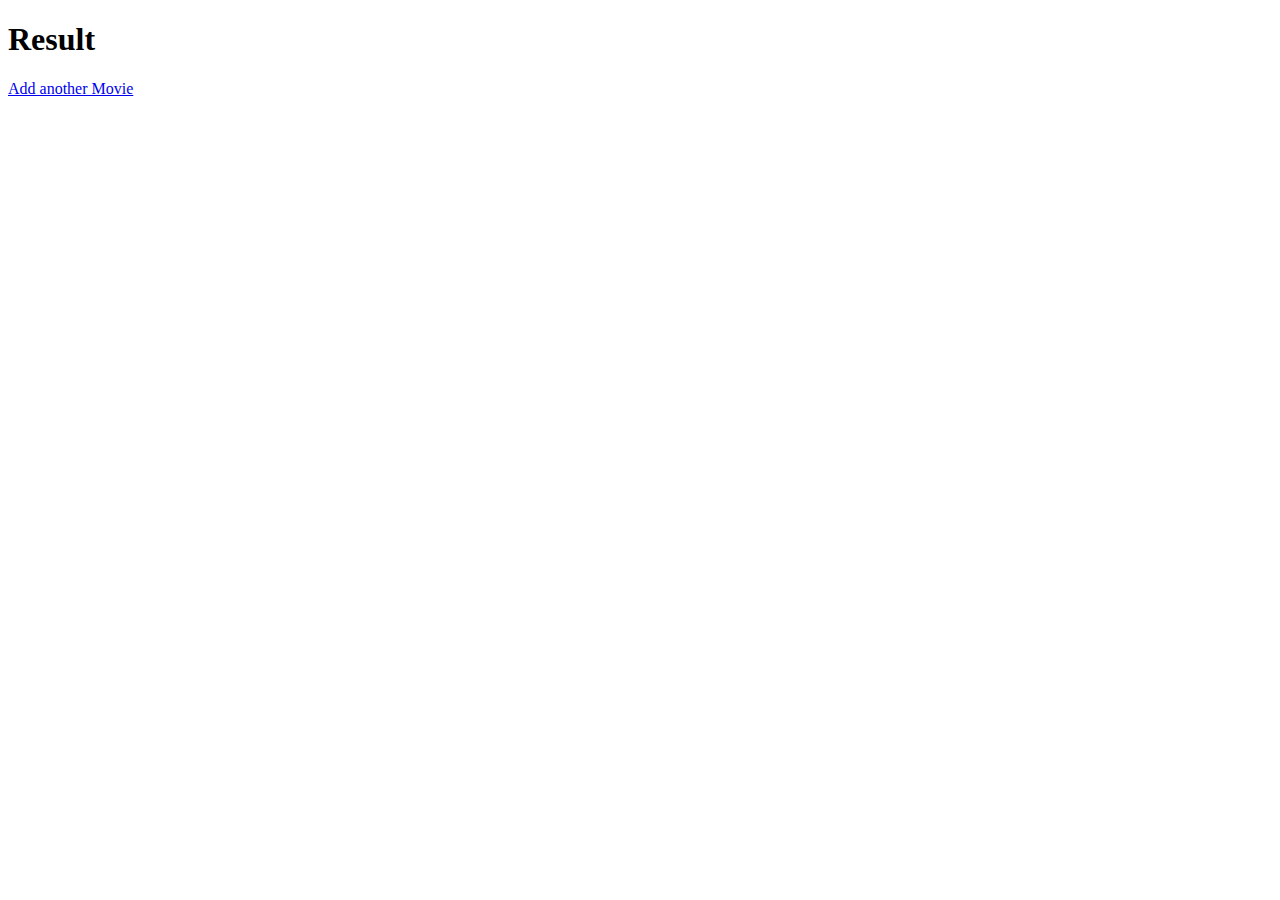
<file: src/main/resources/templates/movie-admin-preview.html>
<!DOCTYPE HTML>
<html xmlns:th="http://www.thymeleaf.org">
<head>
    <title>Getting Started: Handling Form Submission</title>
    <meta http-equiv="Content-Type" content="text/html; charset=UTF-8"/>
</head>
<body>
<h1>Result</h1>
<p th:text="'id: ' + ${movie.id}"/>
<p th:text="'name: ' + ${movie.name}"/>
<a href="/movie-admin">Add another Movie</a>
</body>
</html>
</file>
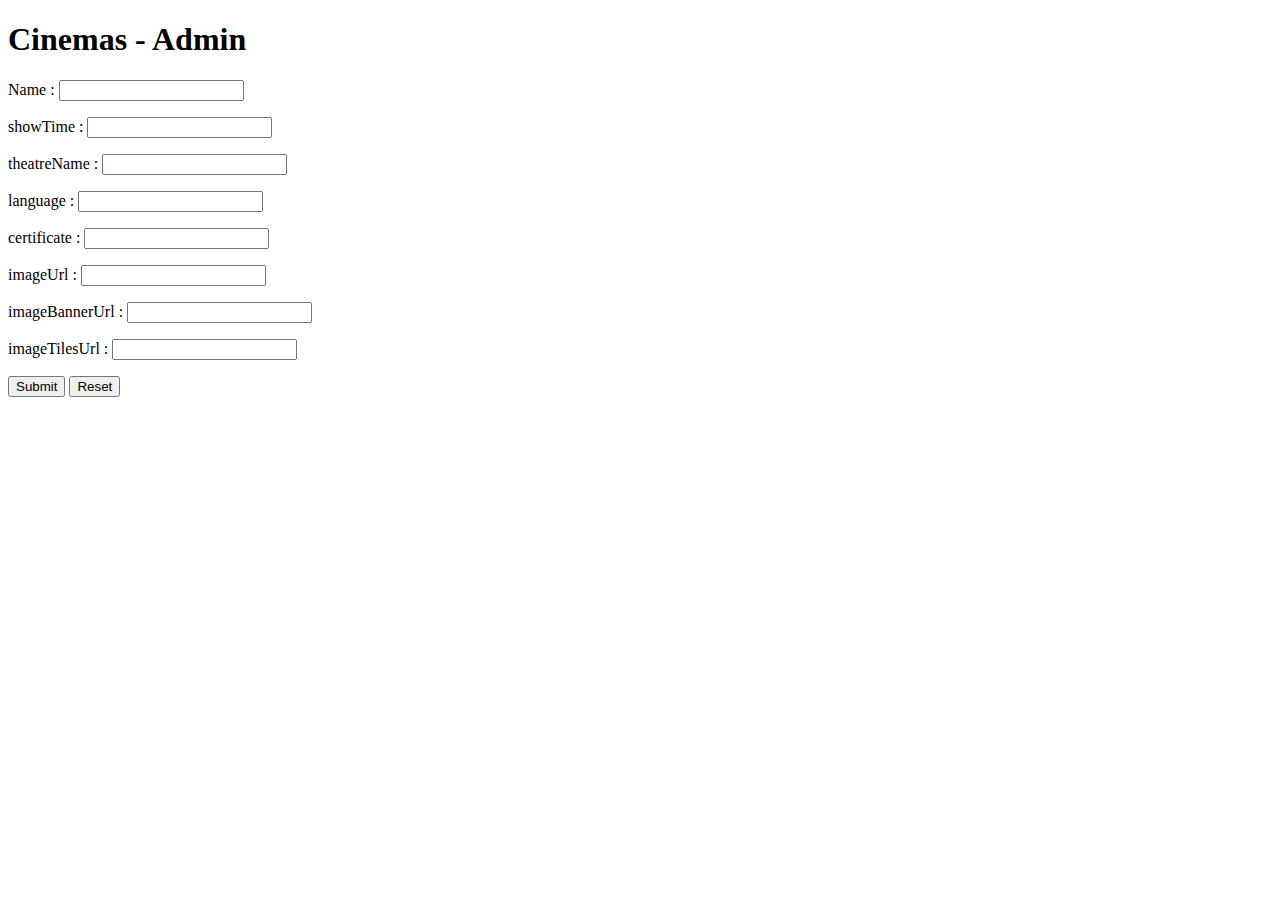
<file: src/main/resources/templates/movie-admin.html>
<!DOCTYPE html>
<html xmlns:th="http://www.thymeleaf.org">
<head>
    <title>Getting Started: Handling Form Submission</title>
    <meta http-equiv="Content-Type" content="text/html; charset=UTF-8"/>
</head>
<body>
<h1>Cinemas - Admin</h1>
<form action="#" th:action="@{/movie-admin}" th:object="${movie}" method="post">
    <p>Name : <input type="text" th:field="*{name}"/></p>
    <p>showTime : <input type="text" th:field="*{showTime}"/></p>
    <p>theatreName : <input type="text" th:field="*{theatreName}"/></p>
    <p>language : <input type="text" th:field="*{language}"/></p>
    <p>certificate : <input type="text" th:field="*{certificate}"/></p>
    <p>imageUrl : <input type="text" th:field="*{imageUrl}"/></p>
    <p>imageBannerUrl : <input type="text" th:field="*{imageBannerUrl}"/></p>
    <p>imageTilesUrl : <input type="text" th:field="*{imageTilesUrl}"/></p>
    <p><input type="submit" value="Submit"/> <input type="reset" value="Reset"/></p>
</form>
</body>
</html>
</file>
